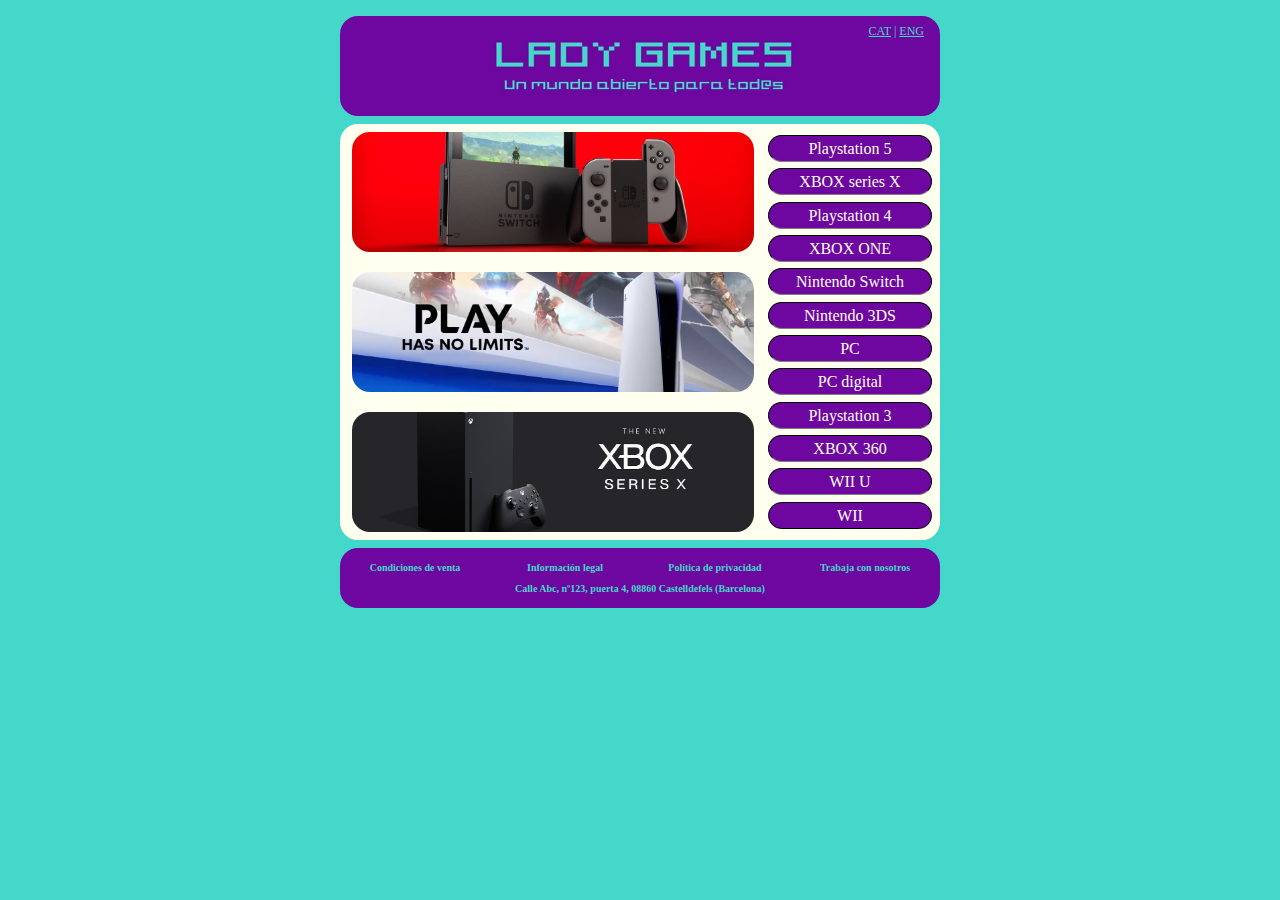
<file: docs/index.html>
<!DOCTYPE html>
<html lang="en">
<head>
    <meta charset="UTF-8">
    <meta http-equiv="X-UA-Compatible" content="IE=edge">
    <meta name="viewport" content="width=device-width, initial-scale=1.0">
    <link rel="stylesheet" href="./styles/style.css">
    <title>Lady Games</title>
</head>
<body>
    <div id="header">
        <img src="./resources/header.jpg" alt="">
        <nav id="navigation">
            <a href="./cat.html">CAT</a>
            <span>|</span>
            <a href="./eng.html">ENG</a>
        </nav>
    </div>
    <div id="body">
        <div class="content">
            <div id="new">
                <img class="contentImg" src="./resources/section1.jpg" alt="">
            </div>
            <div id="switch">
                <img class="contentImg" src="./resources/section2.jpg" alt="">
            </div>
            <div id="nintendo">
                <img class="contentImg" src="./resources/section3.jpg" alt="">
            </div>
        </div>
        <div class="sidebar">
            <ul class="list">
                <li class="listItem">Playstation 5</li>
                <li class="listItem">XBOX series X</li>
                <li class="listItem">Playstation 4</li>
                <li class="listItem">XBOX ONE</li>
                <li class="listItem">Nintendo Switch</li>
                <li class="listItem">Nintendo 3DS</li>
                <li class="listItem">PC</li>
                <li class="listItem">PC digital</li>
                <li class="listItem">Playstation 3</li>
                <li class="listItem">XBOX 360</li>
                <li class="listItem">WII U</li>
                <li class="listItem">WII</li>
            </ul>
        </div>
    </div>
    <div id="footer">
        <ul class="footerList">
            <li class="footerListItem">Condiciones de venta</li>
            <li class="footerListItem">Información legal</li>
            <li class="footerListItem">Política de privacidad</li>
            <li class="footerListItem">Trabaja con nosotros</li>
        </ul>
        <p>Calle Abc, nº123, puerta 4, 08860 Castelldefels (Barcelona)</p>
    </div>
</body>
</html>
</file>
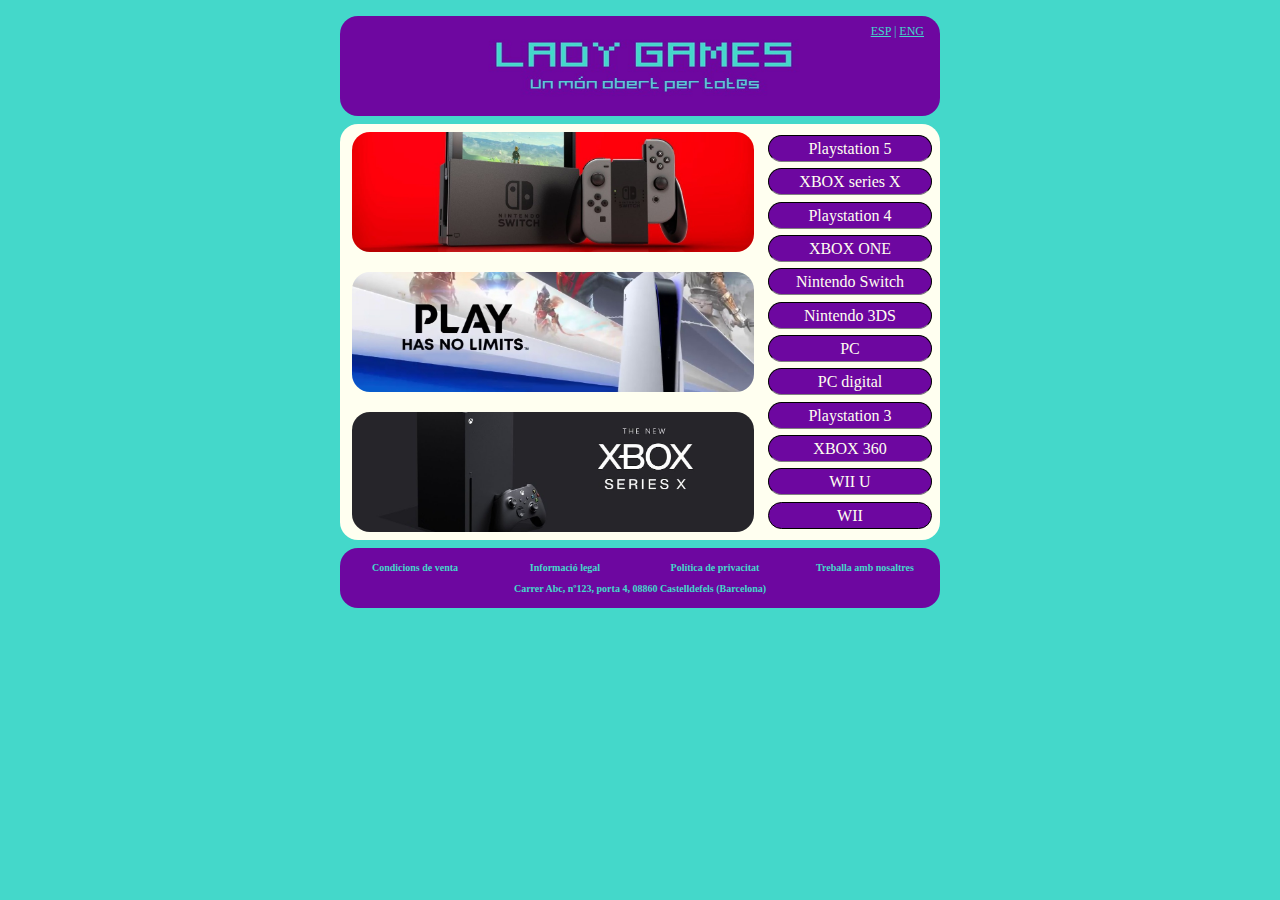
<file: docs/cat.html>
<!DOCTYPE html>
<html lang="en">
<head>
    <meta charset="UTF-8">
    <meta http-equiv="X-UA-Compatible" content="IE=edge">
    <meta name="viewport" content="width=device-width, initial-scale=1.0">
    <link rel="stylesheet" href="./styles/style.css">
    <title>Lady Games</title>
</head>
<body>
    <div id="header">
        <img  src="./resources/header_cat.jpg" alt="">
        <nav id="navigation">
            <a href="./index.html">ESP</a>
            <span>|</span>
            <a href="./eng.html">ENG</a>
        </nav>
    </div>
    <div id="body">
        <div class="content">
            <div id="new">
                <img class="contentImg" src="./resources/section1.jpg" alt="">
            </div>
            <div id="switch">
                <img class="contentImg" src="./resources/section2.jpg" alt="">
            </div>
            <div id="nintendo">
                <img class="contentImg" src="./resources/section3.jpg" alt="">
            </div>
        </div>
        <div class="sidebar">
            <ul class="list">
                <li class="listItem">Playstation 5</li>
                <li class="listItem">XBOX series X</li>
                <li class="listItem">Playstation 4</li>
                <li class="listItem">XBOX ONE</li>
                <li class="listItem">Nintendo Switch</li>
                <li class="listItem">Nintendo 3DS</li>
                <li class="listItem">PC</li>
                <li class="listItem">PC digital</li>
                <li class="listItem">Playstation 3</li>
                <li class="listItem">XBOX 360</li>
                <li class="listItem">WII U</li>
                <li class="listItem">WII</li>
            </ul>
        </div>
    </div>
    <div id="footer">
        <ul class="footerList">
            <li class="footerListItem">Condicions de venta</li>
            <li class="footerListItem">Informació legal</li>
            <li class="footerListItem">Política de privacitat</li>
            <li class="footerListItem">Treballa amb nosaltres</li>
        </ul>
        <p>Carrer Abc, nº123, porta 4, 08860 Castelldefels (Barcelona)</p>
    </div>
</body>
</html>
</file>
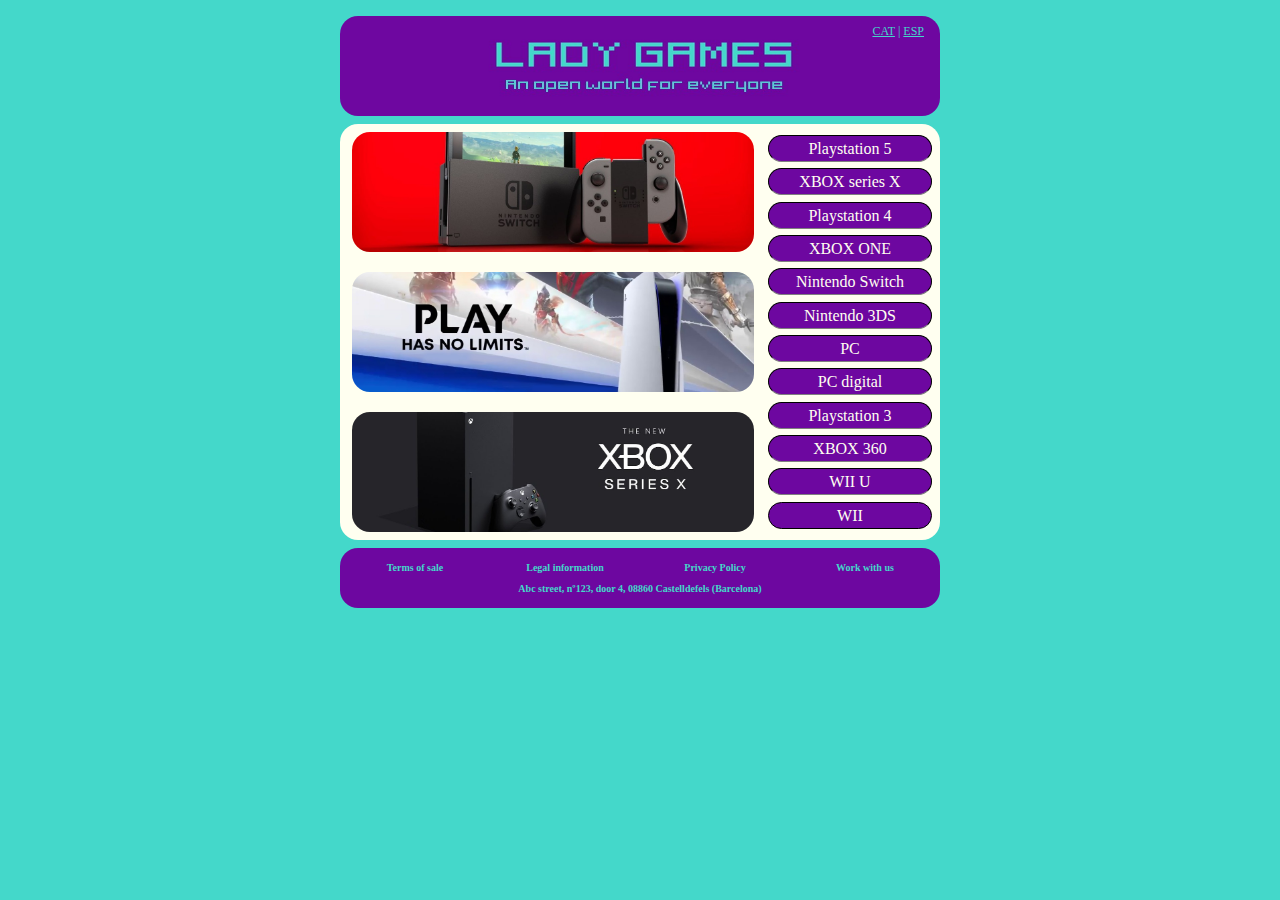
<file: docs/eng.html>
<!DOCTYPE html>
<html lang="en">
<head>
    <meta charset="UTF-8">
    <meta http-equiv="X-UA-Compatible" content="IE=edge">
    <meta name="viewport" content="width=device-width, initial-scale=1.0">
    <link rel="stylesheet" href="./styles/style.css">
    <title>Lady Games</title>
</head>
<body>
    <div id="header">
        <img src="./resources/header_eng.jpg" alt="">
        <nav id="navigation">
            <a href="./cat.html">CAT</a>
            <span>|</span>
            <a href="./index.html">ESP</a>
        </nav>
    </div>
    <div id="body">
        <div class="content">
            <div id="new">
                <img class="contentImg" src="./resources/section1.jpg" alt="">
            </div>
            <div id="switch">
                <img class="contentImg" src="./resources/section2.jpg" alt="">
            </div>
            <div id="nintendo">
                <img class="contentImg" src="./resources/section3.jpg" alt="">
            </div>
        </div>
        <div class="sidebar">
            <ul class="list">
                <li class="listItem">Playstation 5</li>
                <li class="listItem">XBOX series X</li>
                <li class="listItem">Playstation 4</li>
                <li class="listItem">XBOX ONE</li>
                <li class="listItem">Nintendo Switch</li>
                <li class="listItem">Nintendo 3DS</li>
                <li class="listItem">PC</li>
                <li class="listItem">PC digital</li>
                <li class="listItem">Playstation 3</li>
                <li class="listItem">XBOX 360</li>
                <li class="listItem">WII U</li>
                <li class="listItem">WII</li>
            </ul>
        </div>
    </div>
    <div id="footer">
        <ul class="footerList">
            <li class="footerListItem">Terms of sale</li>
            <li class="footerListItem">Legal information</li>
            <li class="footerListItem">Privacy Policy</li>
            <li class="footerListItem">Work with us</li>
        </ul>
        <p>Abc street, nº123, door 4, 08860 Castelldefels (Barcelona)</p>
    </div>
</body>
</html>
</file>
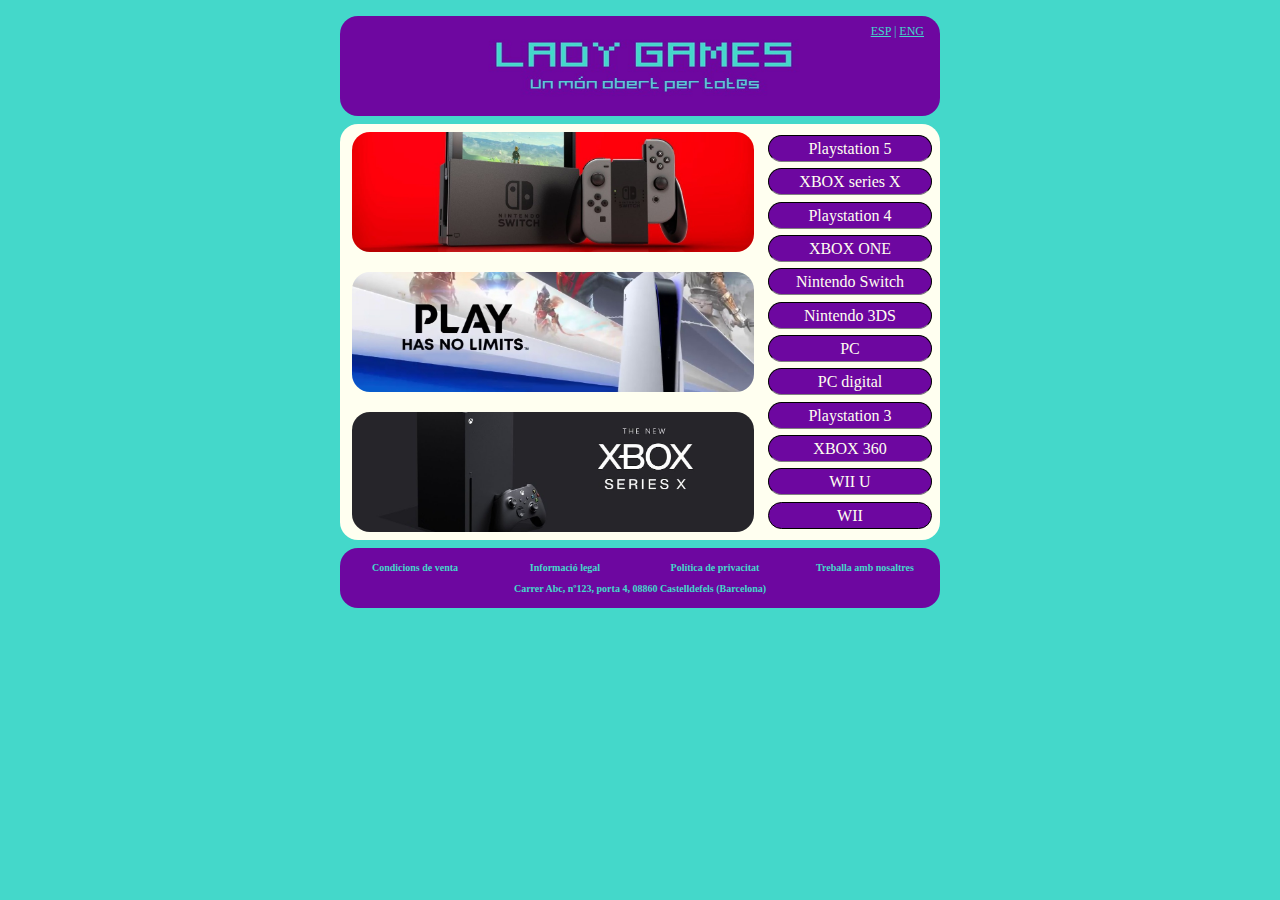
<file: LadyGames/docs/cat.html>
<!DOCTYPE html>
<html lang="en">
<head>
    <meta charset="UTF-8">
    <meta http-equiv="X-UA-Compatible" content="IE=edge">
    <meta name="viewport" content="width=device-width, initial-scale=1.0">
    <link rel="stylesheet" href="./styles/style.css">
    <title>Lady Games</title>
</head>
<body>
    <div id="header">
        <img  src="./resources/header_cat.jpg" alt="">
        <nav id="navigation">
            <a href="./index.html">ESP</a>
            <span>|</span>
            <a href="">ENG</a>
        </nav>
    </div>
    <div id="body">
        <div class="content">
            <div id="new">
                <img class="contentImg" src="./resources/section1.jpg" alt="">
            </div>
            <div id="switch">
                <img class="contentImg" src="./resources/section2.jpg" alt="">
            </div>
            <div id="nintendo">
                <img class="contentImg" src="./resources/section3.jpg" alt="">
            </div>
        </div>
        <div class="sidebar">
            <ul class="list">
                <li class="listItem">Playstation 5</li>
                <li class="listItem">XBOX series X</li>
                <li class="listItem">Playstation 4</li>
                <li class="listItem">XBOX ONE</li>
                <li class="listItem">Nintendo Switch</li>
                <li class="listItem">Nintendo 3DS</li>
                <li class="listItem">PC</li>
                <li class="listItem">PC digital</li>
                <li class="listItem">Playstation 3</li>
                <li class="listItem">XBOX 360</li>
                <li class="listItem">WII U</li>
                <li class="listItem">WII</li>
            </ul>
        </div>
    </div>
    <div id="footer">
        <ul class="footerList">
            <li class="footerListItem">Condicions de venta</li>
            <li class="footerListItem">Informació legal</li>
            <li class="footerListItem">Política de privacitat</li>
            <li class="footerListItem">Treballa amb nosaltres</li>
        </ul>
        <p>Carrer Abc, nº123, porta 4, 08860 Castelldefels (Barcelona)</p>
    </div>
</body>
</html>
</file>
<file: docs/styles/style.css>
body
{
    max-width: 600px;
    margin: 1rem auto;
    background-color: #44D8CA;
    
}

#header{
    width: 100%;
    height: 100px;
    margin-bottom: 0.5rem;

    border-radius: 18px;

    position: relative;
}

#navigation
{
    text-decoration: none;
    color: #44D8CA;

    position: absolute;
    right: 1rem;
    top: 0.5rem;
    font-size: 12px;

}

#navigation>a{
    color: #44D8CA;
}


#body{
    width: 100%;
    height: 400px;
    margin-bottom: 0.5rem;
    background-color: ivory;
    border-radius: 18px;
    padding: 0.5rem 0;

    display: flex;
    flex-direction: row;
    justify-content: space-between;
    align-items: center;
}

.content{
    height: 100%;
    width: 67%;
    margin-left: 2%;
    display: flex;
    flex-direction: column;
    justify-content: space-between;
    align-items: center;
}

#new, #switch, #nintendo
{
    height: 30%;
    width: 100%;
}

.contentImg
{
    opacity: 1;
    transition: opacity 1s, background 1s;
}
.contentImg:hover
{
    opacity: 0.5;
    transition: opacity 1s, background 1s;
    background: #EBEFF7;
    cursor: pointer;
}

img{
    width: 100%;
    height: 100%;
    border-radius: 18px;
}

.sidebar
{
    width: 30%;
    height: 100%;
}

.list
{
    height: 100%;
    list-style-type: none;
    display: flex;
    flex-direction: column;
    justify-content: space-around;
    align-items: center;
    margin: 0;
    padding: 0;
}

.listItem
{
    height: 25px;
    line-height: 25px;
    width: 90%;
    text-align: center;
    border: solid black 1px;
    border-radius: 18px;
    color: ivory;
    background-color: #6D07A0;
}
.listItem:hover
{
    color: #44D8CA;
    background-color: #470c64;
    cursor: pointer;
    font-size: 15px;
}


.listItem:not(:last-child)
{
    border-bottom: solid 1px grey;
}

#footer{
    background-color: #6D07A0;;
    border-radius: 18px;
    width: 100%;
    height: 60px;
    display: flex;
    flex-direction: column;
    justify-content: center;
    align-items: center;

    font-weight: bold;

    color: #44D8CA;
    font-size: 10px;

}

.footerList
{
    display: flex;
    justify-content: space-around;
    align-items: space-around;
    list-style-type: none;

    width: 100%;
    padding: 0;

}

.footerListItem{
    width: 100px;
    text-align: center;
}
.footerListItem:hover
{
    cursor: pointer;
    font-size: 8px;
}

#footer>p{
    margin-top:0;
}
</file>
<file: LadyGames/docs/styles/style.css>
body
{
    max-width: 600px;
    margin: 1rem auto;
    background-color: #44D8CA;
    
}

#header{
    width: 100%;
    height: 100px;
    margin-bottom: 0.5rem;

    border-radius: 18px;

    position: relative;
}

#navigation
{
    text-decoration: none;
    color: #44D8CA;

    position: absolute;
    right: 1rem;
    top: 0.5rem;
    font-size: 12px;

}

#navigation>a{
    color: #44D8CA;
}


#body{
    width: 100%;
    height: 400px;
    margin-bottom: 0.5rem;
    background-color: ivory;
    border-radius: 18px;
    padding: 0.5rem 0;

    display: flex;
    flex-direction: row;
    justify-content: space-between;
    align-items: center;
}

.content{
    height: 100%;
    width: 67%;
    margin-left: 2%;
    display: flex;
    flex-direction: column;
    justify-content: space-between;
    align-items: center;
}

#new, #switch, #nintendo
{
    height: 30%;
    width: 100%;
}

.contentImg
{
    opacity: 1;
    transition: opacity 1s, background 1s;
}
.contentImg:hover
{
    opacity: 0.5;
    transition: opacity 1s, background 1s;
    background: #EBEFF7;
    cursor: pointer;
}

img{
    width: 100%;
    height: 100%;
    border-radius: 18px;
}

.sidebar
{
    width: 30%;
    height: 100%;
}

.list
{
    height: 100%;
    list-style-type: none;
    display: flex;
    flex-direction: column;
    justify-content: space-around;
    align-items: center;
    margin: 0;
    padding: 0;
}

.listItem
{
    height: 25px;
    line-height: 25px;
    width: 90%;
    text-align: center;
    border: solid black 1px;
    border-radius: 18px;
    color: ivory;
    background-color: #6D07A0;
}
.listItem:hover
{
    color: #44D8CA;
    background-color: #470c64;
    cursor: pointer;
    font-size: 15px;
}


.listItem:not(:last-child)
{
    border-bottom: solid 1px grey;
}

#footer{
    background-color: #6D07A0;;
    border-radius: 18px;
    width: 100%;
    height: 60px;
    display: flex;
    flex-direction: column;
    justify-content: center;
    align-items: center;

    font-weight: bold;

    color: #44D8CA;
    font-size: 10px;

}

.footerList
{
    display: flex;
    justify-content: space-around;
    align-items: space-around;
    list-style-type: none;

    width: 100%;
    padding: 0;

}

.footerListItem{
    width: 100px;
    text-align: center;
}
.footerListItem:hover
{
    cursor: pointer;
    font-size: 8px;
}

#footer>p{
    margin-top:0;
}
</file>
